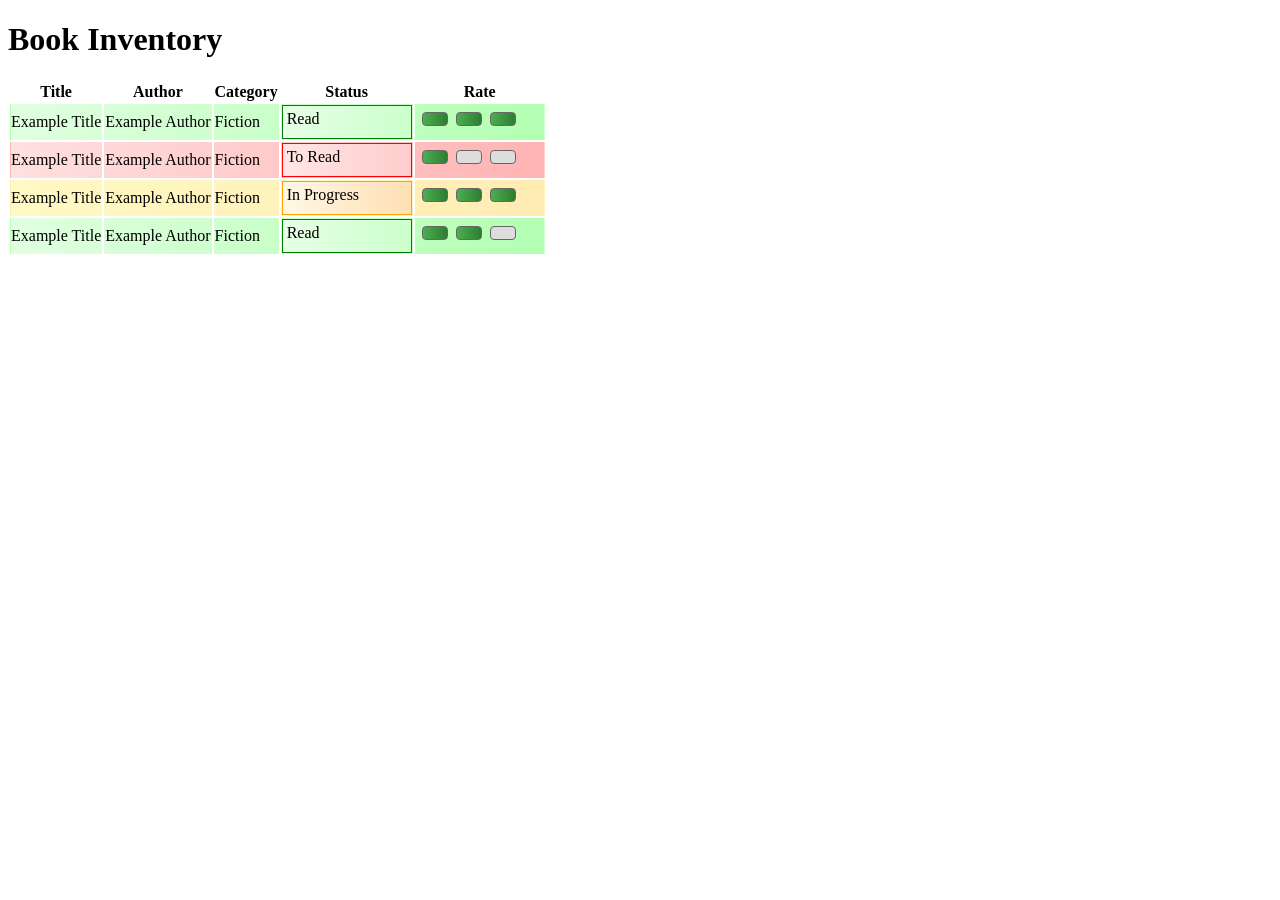
<file: Build_a_Book_Inventory_App/index.html>
<!DOCTYPE html>
<html lang="en">

<head>
  <meta charset="utf-8">
  <title>Book Inventory</title>
  <link rel="stylesheet" href="styles.css">
</head>

<body>
  <h1>Book Inventory</h1>
  <table>
    <thead>
      <tr>
        <th>Title</th>
        <th>Author</th>
        <th>Category</th>          <th>Status</th>
        <th>Rate</th>
      </tr>
    </thead>
    <tbody>
      <tr class="read">
        <td>Example Title</td>
        <td>Example Author</td>
        <td>Fiction</td>
        <td><span class="status">Read</span></td>
        <td><span class="rate three">
          <span></span>
          <span></span>
          <span></span>
          </span></td>
      </tr>
      <tr class="to-read">
        <td>Example Title</td>
        <td>Example Author</td>
        <td>Fiction</td>          <td><span class="status">To Read</span></td>
        <td><span class="rate one">
          <span></span>
          <span></span>
          <span></span>
          </span></td>
      </tr>
      <tr class="in-progress">
        <td>Example Title</td>
        <td>Example Author</td>
        <td>Fiction</td>
        <td><span class="status">In Progress</span></td>
        <td><span class="rate three">
          <span></span>
          <span></span>
          <span></span>
          </span></td>
      </tr>
      <tr class="read">
        <td>Example Title</td>
        <td>Example Author</td>
        <td>Fiction</td>          <td><span class="status">Read</span></td>
        <td><span class="rate two">
          <span></span>
          <span></span>
          <span></span>
          </span></td>
      </tr>
    </tbody> 
  </table>
</body>

</html>
</file>
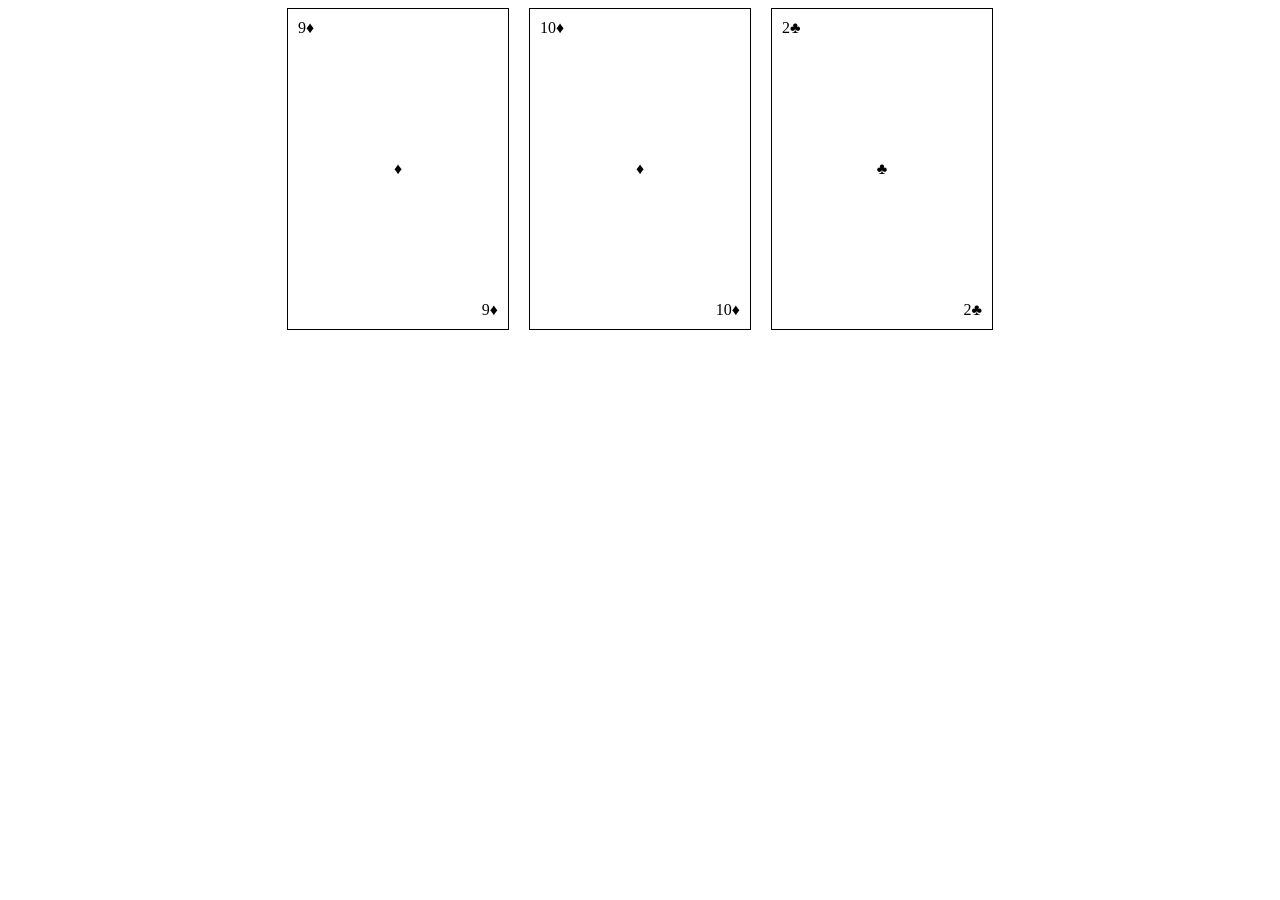
<file: Build_a_Page_of_Playing_Cards/index.html>
<!DOCTYPE html>
<html lang="en">

<head>
  <meta charset="UTF-8">
  <meta name="viewport" content="width=device-width, initial-scale=1.0">
  <title>Playing Cards</title>
  <link rel="stylesheet" href="styles.css">
</head>

<body>
<main id="playing-cards">
  <div class="card">
    <div class="left">9♦</div>
    <div class="middle">♦</div>
    <div class="right">9♦</div>
  </div>
  
  
  <div class="card">
    <div class="left">10♦</div>
    <div class="middle">♦</div>
    <div class="right">10♦</div>
  </div>
  <div class="card">
    <div class="left">2♣</div>
    <div class="middle">♣</div>
    <div class="right">2♣</div>
  </div>
</main>

</body>

</html>
</file>
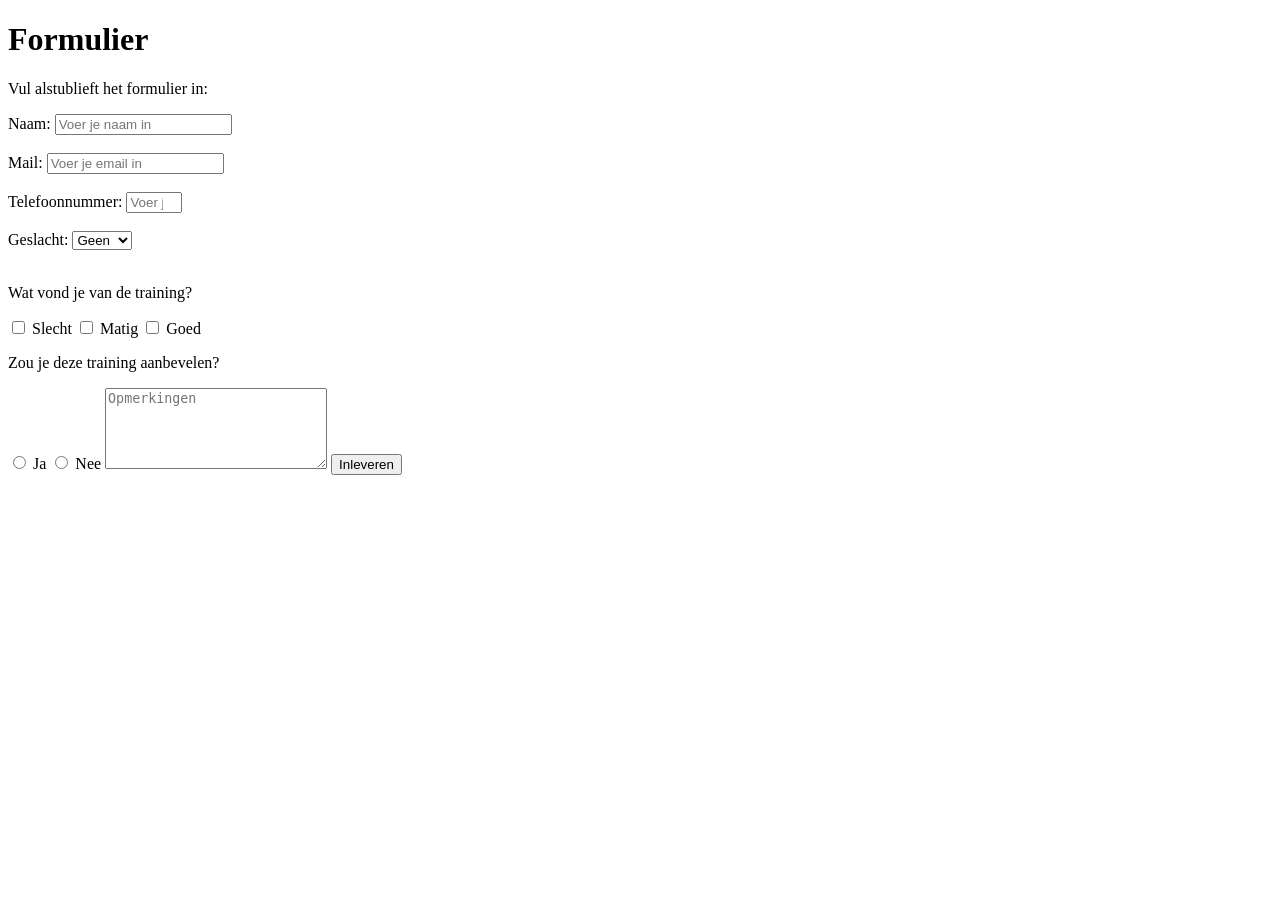
<file: Build_a_Survey_Form/index.html>
<!DOCTYPE html>
<html lang="en">
  <head>
    <meta charset="UTF-8" />
    <title>Survey Form</title>
  </head>

  <body>
    <h1 id= "title"> Formulier </h1>
    <p id="description"> Vul alstublieft het formulier in: </p>
    <form id="survey-form">
      <label id="name-label" for="name">Naam: </label>
      <input id="name" type="text" placeholder="Voer je naam in" required>
      <br><br>
      <label id="email-label" for="email">Mail: </label>      
      <input id="email" type="email" placeholder="Voer je email in" required>
      <br><br>
      <label id="number-label" for="number">Telefoonnummer: </label>
      <input
      id="number"
      type="number"
      min="1"
      max="120"
      placeholder="Voer je telefoonnummer in" required>
      <br><br>
      <label id="gender" for="dropdown"> Geslacht: </label>
      <select id="dropdown">
        <option value="none">Geen</option>
        <option value="vrouw">Vrouw</option>
        <option value="man">Man</option>
      </select>
      <br><br>
      <p>Wat vond je van de training?</p>
      <label>
        <input type="checkbox" value="bad">
        Slecht
        </label>
        <label>
          <input type="checkbox" value="mediocre">
          Matig
          </label>
          <label>
            <input type="checkbox" value="good">
            Goed
            </label>
          <p>Zou je deze training aanbevelen?</p>
          <label>
            <input type="radio" name="recommend" value="yes"> Ja
            </label>
            <label>
              <input type="radio" name="recommend" value="no">
              Nee
              </label>
              <textarea rows="5" cols="25" placeholder="Opmerkingen"></textarea>
              <button id="submit" type="submit">Inleveren</button>
    </form>
    
  </body>
</html>
</file>
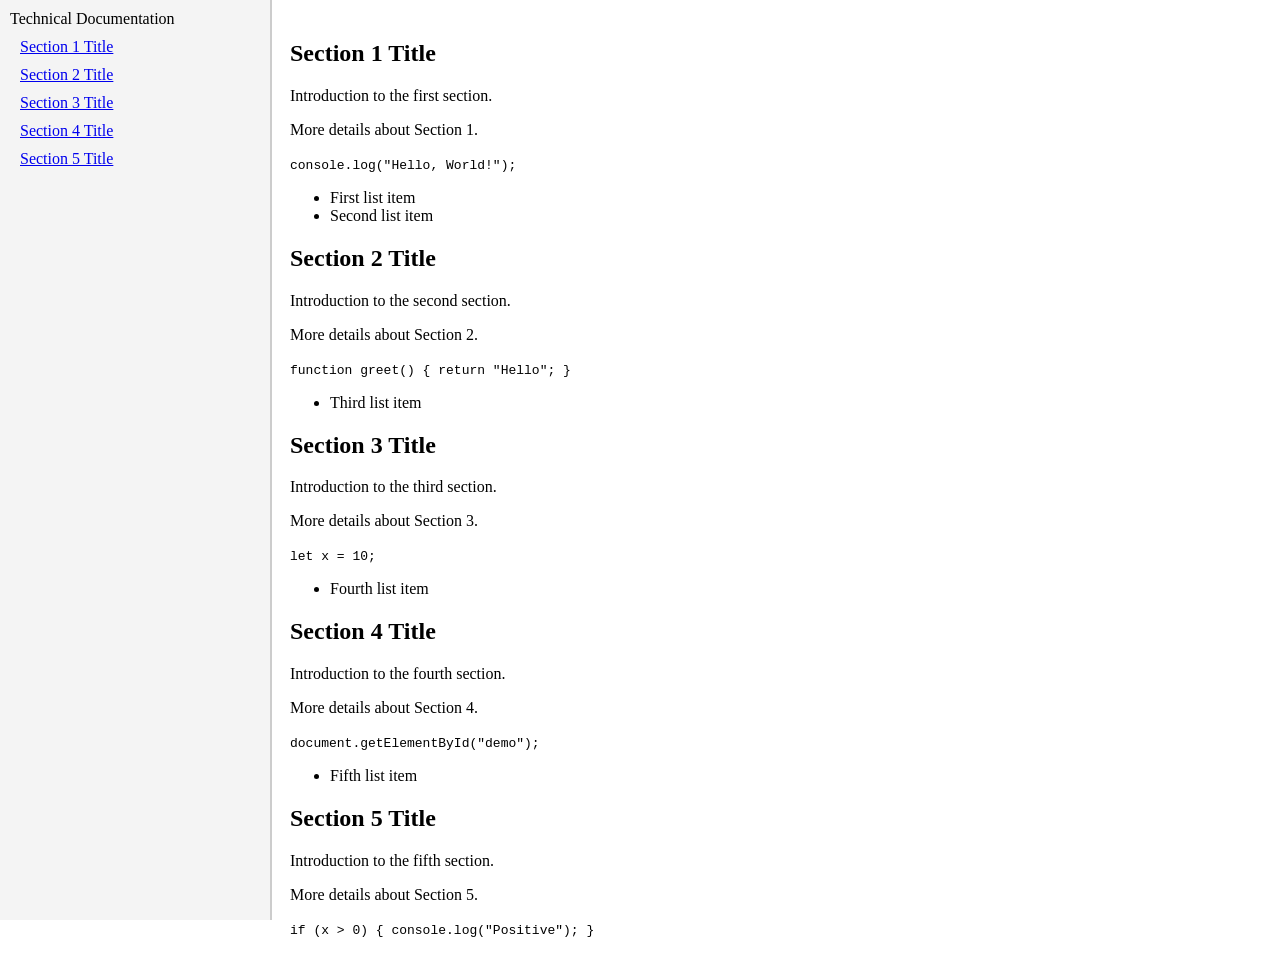
<file: Build_a_Technical_Documentation_Page/index.html>
<!DOCTYPE html>
<html lang="en">
<head>
    <meta charset="UTF-8">
    <meta name="viewport" content="width=device-width, initial-scale=1.0">
    <title>Technical Documentation</title>
    <link rel="stylesheet" href="styles.css">
</head>
<body>
    <!-- Navigation Bar -->
    <nav id="navbar">
        <header>Technical Documentation</header>
        <a href="#Section_1_Title" class="nav-link">Section 1 Title</a>
        <a href="#Section_2_Title" class="nav-link">Section 2 Title</a>
        <a href="#Section_3_Title" class="nav-link">Section 3 Title</a>
        <a href="#Section_4_Title" class="nav-link">Section 4 Title</a>
        <a href="#Section_5_Title" class="nav-link">Section 5 Title</a>
    </nav>

    <!-- Main Content -->
    <main id="main-doc">
        <section class="main-section" id="Section_1_Title">
            <header>
                <h1>Section 1 Title</h1>
            </header>
            <p>Introduction to the first section.</p>
            <p>More details about Section 1.</p>
            <code>console.log("Hello, World!");</code>
            <ul>
                <li>First list item</li>
                <li>Second list item</li>
            </ul>
        </section>

        <section class="main-section" id="Section_2_Title">
            <header>
                <h1>Section 2 Title</h1>
            </header>
            <p>Introduction to the second section.</p>
            <p>More details about Section 2.</p>
            <code>function greet() { return "Hello"; }</code>
            <ul>
                <li>Third list item</li>
            </ul>
        </section>

        <section class="main-section" id="Section_3_Title">
            <header>
                <h1>Section 3 Title</h1>
            </header>
            <p>Introduction to the third section.</p>
            <p>More details about Section 3.</p>
            <code>let x = 10;</code>
            <ul>
                <li>Fourth list item</li>
            </ul>
        </section>

        <section class="main-section" id="Section_4_Title">
            <header>
                <h1>Section 4 Title</h1>
            </header>
            <p>Introduction to the fourth section.</p>
            <p>More details about Section 4.</p>
            <code>document.getElementById("demo");</code>
            <ul>
                <li>Fifth list item</li>
            </ul>
        </section>

        <section class="main-section" id="Section_5_Title">
            <header>
                <h1>Section 5 Title</h1>
            </header>
            <p>Introduction to the fifth section.</p>
            <p>More details about Section 5.</p>
            <code>if (x > 0) { console.log("Positive"); }</code>
        </section>
    </main>
</file>
<file: Build_a_Book_Inventory_App/styles.css>
tr[class="read"] {
  border: 1px solid green;
  background-image: linear-gradient(to right, #e0ffe0, #b3ffb3);
}
tr[class="in-progress"] {
  border: 1px solid orange;
  background-image: linear-gradient(to right, #fff9c4, #ffecb3);
}

tr[class="to-read"] {
  border: 1px solid red;
  background-image: linear-gradient(to right, #ffe0e0, #ffb3b3);
}
span {
  display: inline-block;
}
span[class="status"],
span[class^="rate"] {
  height: 24px;
  width: 120px;
  padding: 4px;
}
tr[class="to-read"] span[class="status"] {
  border: 1px solid red;
  background-image: linear-gradient(to right, #ffe6e6, #ffcccc);
}
tr[class="read"] span[class="status"] {
  border: 1px solid green;
  background-image: linear-gradient(to right, #e6ffe6, #ccffcc);
}
tr[class="in-progress"] span[class="status"] {
  border: 1px solid orange;
  background-image: linear-gradient(to right, #fff7e6, #ffe0b3);
}
span[class^="rate"] > span {
  border: 1px solid #666;
  border-radius: 4px;
  margin: 2px;
  height: 12px;
  width: 24px;
  background-color: #ddd;
}
span[class~="one"] span:first-child {
  background-image: linear-gradient(to right, #4caf50, #2e7d32);
}
span[class~="two"] span:nth-child(-n+2) {
  background-image: linear-gradient(to right, #4caf50, #2e7d32);
}
span[class~="three"] span {
  background-image: linear-gradient(to right, #4caf50, #2e7d32);
}
</file>
<file: Build_a_Page_of_Playing_Cards/styles.css>
#playing-cards {
  display: flex;
  justify-content: center;
  flex-wrap: wrap;
  gap: 20px;
}


.card {
  display: flex;
  justify-content: space-between;
  width: 200px;
  height: 300px;
  border: 1px solid black;
  padding: 10px;
}


.left {
  align-self: flex-start;
}


.middle {
  display: flex;
  flex-direction: column;
  align-self: center;
}


.right {
  align-self: flex-end;
}
</file>
<file: Build_a_Technical_Documentation_Page/styles.css>
body {
            display: flex;
            margin: 0;
        }

        #navbar {
            width: 250px;
            position: fixed;
            left: 0;
            top: 0;
            height: 100vh;
            background-color: #f4f4f4;
            padding: 10px;
            border-right: 2px solid #ccc;
        }

        #main-doc {
            margin-left: 270px;
            padding: 20px;
        }

        .nav-link {
            display: block;
            margin: 10px
        }
@media (max-width: 768px) {
  #navbar {
    position: relative; /* Change position for smaller screens */
    width: 100%; /* Make it full-width */
  }

  #main-doc {
    margin-left: 0; /* Adjust margin so content fills the screen */
  }

  .main-section {
    padding: 10px;
  }
</file>
